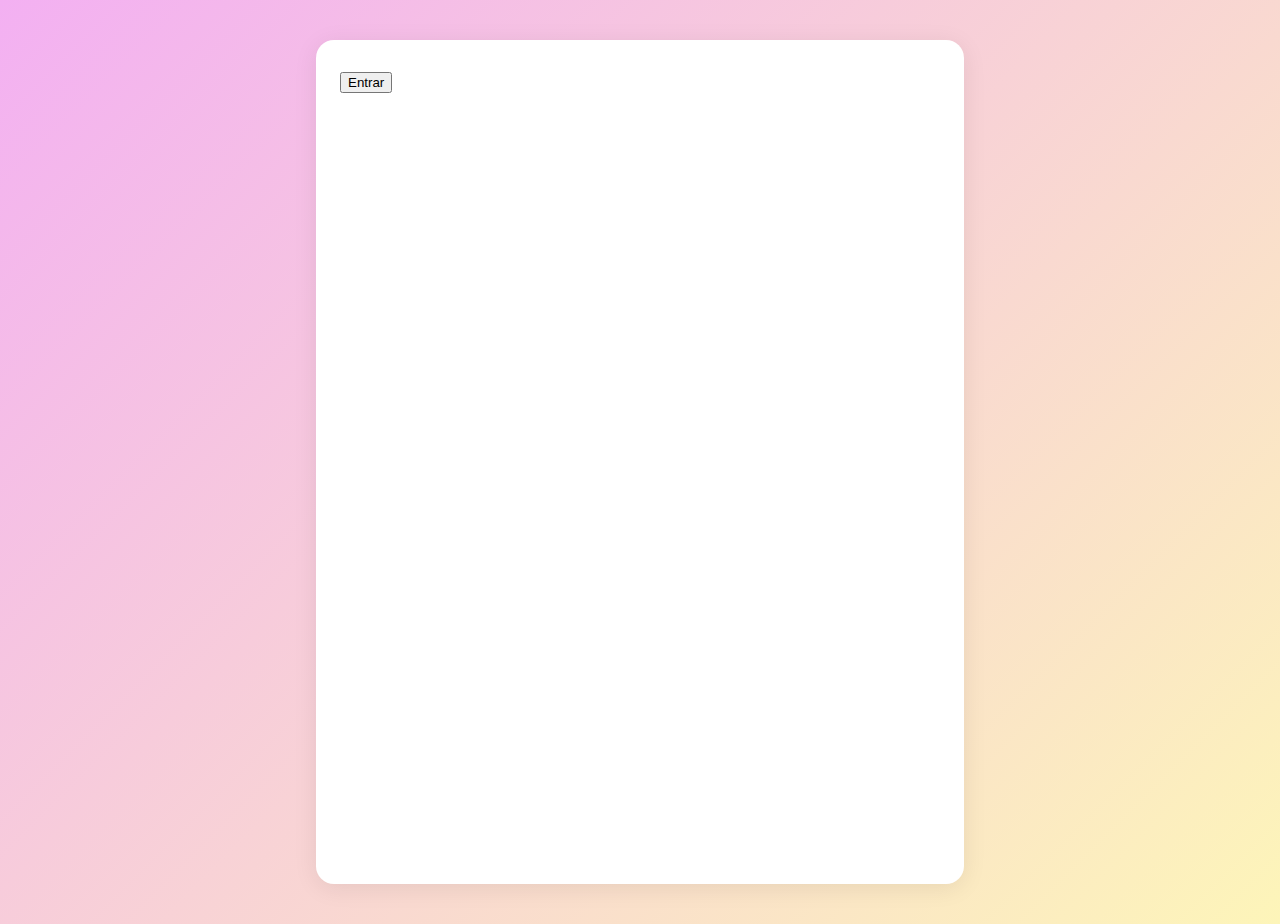
<file: teste.html>
<!DOCTYPE html>
<html lang="pt-br">
<head>
    <meta charset="UTF-8">
    <meta name="viewport" content="width=device-width, initial-scale=1.0">
    <title> 𖹭๋ ࣭ ⭑ </title>
    <link rel="stylesheet" href="./style.css">
</head>
<body>
    <div class="profile-container">
        <button>Entrar</button>
    </div>
    <script>
        btn = document.querySelector('button')
        divBox =  document.querySelector('div')
        btn.addEventListener('click', () => {
           content = `
           <header class="profile-header">
           <img src="https://p16-sign-va.tiktokcdn.com/tos-maliva-avt-0068/b0b2e3629e0d6036f8080b855a139820~tplv-tiktokx-cropcenter:1080:1080.jpeg?dr=14579&refresh_token=e268a119&x-expires=1762340400&x-signature=%2BvyEuz8k6gAWpZsWh7wYtfIwLRE%3D&t=4d5b0474&ps=13740610&shp=a5d48078&shcp=81f88b70&idc=my" alt="Avatar do perfil">
           <h1>Maree Ezra</h1>
           <span class="profile-role">cartas de amor</span>
       </header>
       <hr>
       <section class="profile-bio">
           <p>
               deixe-me colocar flores no seu cabelo. ontem à noite, sonhei que estava traçando seu nariz com meu dedo. acordei me sentindo como se tivesse sido arrancada de um pedaço de mim.
               deixa pra lá. posso ler sua palma, meu amor? acho que isso significa que vamos ficar juntos por muito tempo. sim, estou inventando.
               eu só quero segurar sua mão. sente-se aqui um pouco. vou consertar tudo.
           </p>
           <p>
               a primeira vez que te conheci, tudo parecia muito mais bonito. ao seu redor tudo está á florescer e se colorir, como flores desabrochando em um jardim cheio de 幸福. os pássaros cantavam mais suavemente enquato o vento sopravas, acalmando o coração mais do que o 𝗇𝗈𝗋𝗆𝖺𝗅. oh, como o 世界 parece parar naquele dia só para dar lugar ao seu charme.
           </p>
           <p>
               Você tem os olhos mais lindos que já vi, e sei que pensa o mesmo. Porque sua boca não para de falar sobre como o mundo é lindo através dos seus olhos. Fico feliz que você gaste seu tempo procurando a beleza deste mundo; por favor, continue procurando no céu e me envie cartas sobre isso através da lua ou das estrelas. No entanto, você não me envia nenhuma.

           </p>
           <center>
           <ul type="none">
               <li></li>
               <li>  </li>
               <li> </li>
           </ul>
           </center>
       </section>`;
            divBox.innerHTML = content
            divBox.classList.add("expandir")
        })
    </script>
</body>
</html>
</file>
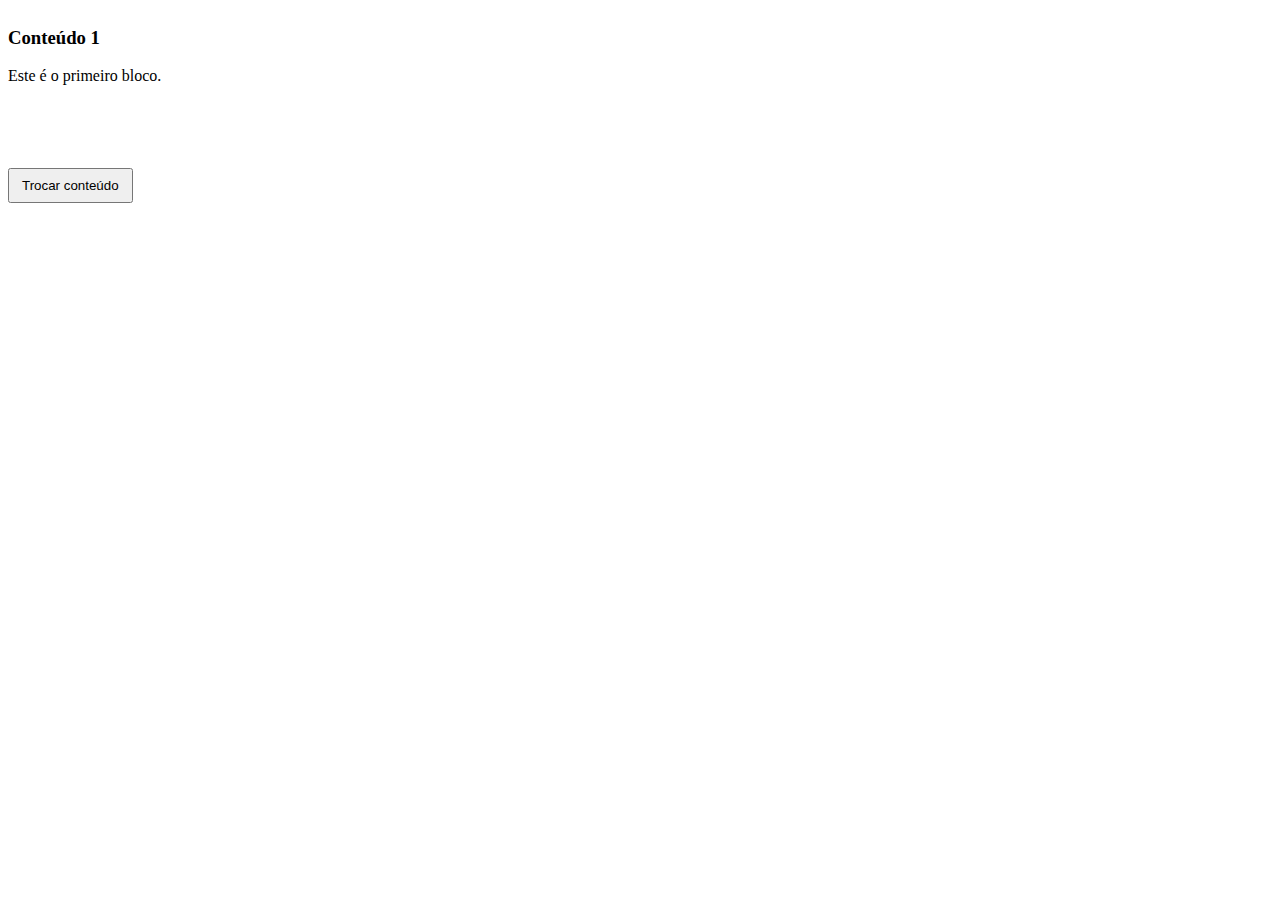
<file: teste2.html>
<!DOCTYPE html>
<html lang="pt-BR">
<head>
<meta charset="UTF-8">
<meta name="viewport" content="width=device-width, initial-scale=1.0">
<title>Transição de Conteúdo</title>
<style>
  .container {
    position: relative;
    width: 300px;
    height: 150px;
    overflow: hidden;
  }

  .content {
    position: absolute;
    width: 100%;
    height: 100%;
    opacity: 0;
    transition: opacity 0.6s ease;
  }

  .content.active {
    opacity: 1;
  }

  button {
    margin-top: 10px;
    padding: 8px 12px;
  }
</style>
</head>
<body>

<div class="container">
  <div class="content active" id="conteudo1">
    <h3>Conteúdo 1</h3>
    <p>Este é o primeiro bloco.</p>
  </div>

  <div class="content" id="conteudo2">
    <h3>Conteúdo 2</h3>
    <p>Este é o segundo bloco.</p>
  </div>
</div>

<button onclick="trocar()">Trocar conteúdo</button>

<script>
  function trocar() {
    document.getElementById("conteudo1").classList.toggle("active");
    document.getElementById("conteudo2").classList.toggle("active");
  }
</script>

</body>
</html>
</file>
<file: style.css>
body {
    font-family: 'Segoe UI', Arial, sans-serif;
    background: linear-gradient(135deg, #f3b0f2 0%, #fdf5b9 100%);
    margin: 0;
    padding: 0;
}

h1 {
    text-align: center;
}

img {
    height: 170px;
    width: 170px;
}

p {
    text-align: center;
}

.profile-container {
    width: 600px;
    height: 780px;
    margin: 40px auto;
    background: #FFFFFF;
    border-radius: 18px;
    box-shadow: 0 4px 24px rgba(0,0,0,0.08);
    padding: 32px 24px;
    transition: all 0.3s ease;
    
}

.novaClasse {
    display: flex; flex-direction: column
}
.expandir {
    width: 900px;
    height: 780px;
    background-color: #FFFFFF;
    transition: all 0.3s ease;
}

.profile-header {
    display: flex;
    flex-direction: column;
    align-items: center;
}

.profile-header img {
    width: 120px;
    height: 120px;
    border-radius: 50%;
    border: 4px solid #f3b0f2;
;
    margin-bottom: 16px;
}

.profile-header h1 {
    margin: 0;
    font-size: 2.2rem;
    color: #333;
}

.profile-role {
    color: #f3b0f2;
;
    font-weight: 500;
    font-size: 1rem;
}

hr {
    border: none;
    border-top: 2px solid #e0e0e0;
    margin: 24px 0;
}

.profile-bio {
    color: #444;
    font-size: 1.08rem;
    line-height: 1.7;
    margin-bottom: 24px;
}

.profile-bio ul {
    margin-top: 16px;
    padding-left: 20px;
}

.profile-gallery {
    display: flex;
    gap: 16px;
    justify-content: center;
    flex-wrap: wrap;
}

.profile-gallery img {
    width: 120px;
    height: 80px;
    object-fit: cover;
    border-radius: 10px;
    box-shadow: 0 2px 8px rgba(0,0,0,0.07);
    transition: transform 0.2s;
}

.profile-gallery img:hover {
    transform: scale(1.07);
}

@media (max-width: 700px) {
    .profile-container {
        padding: 16px 4px;
    }
    .profile-gallery img {
        width: 90px;
        height: 60px;
    }
}

.back-button-fixed {
    position: fixed;
    top: 20px;
    left: 20px;
    z-index: 3000;
    padding: 10px 20px;
    background: #4a90e2;
    color: #fff;
    border-radius: 6px;
    text-decoration: none;
    font-weight: bold;
    box-shadow: 0 2px 8px rgba(0,0,0,0.08);
    transition: background 0.2s;
}
.back-button-fixed:hover {
    background: #357ab8;
}
</file>
